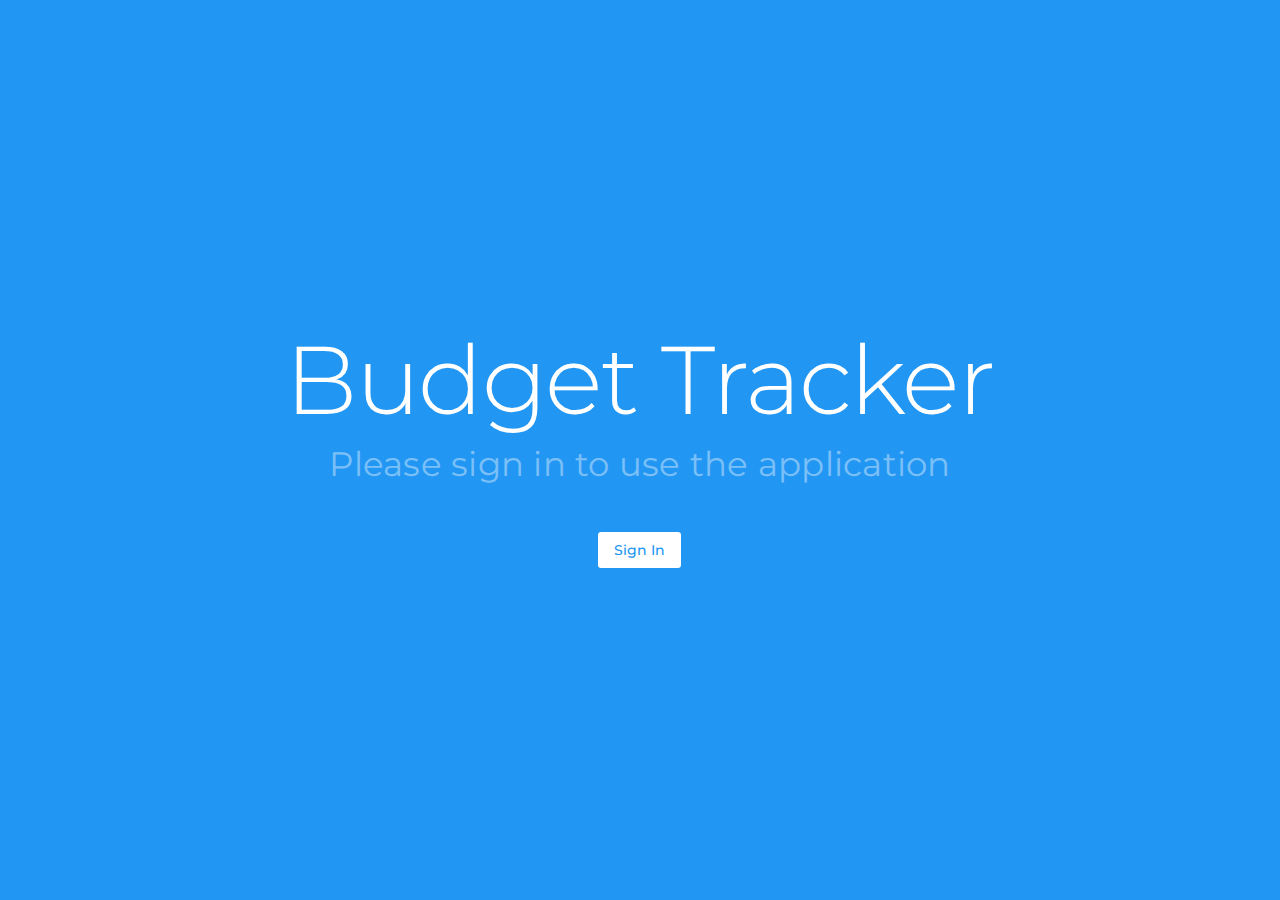
<file: index.html>
<!DOCTYPE html><html lang=""><head><meta charset="utf-8"><meta http-equiv="X-UA-Compatible" content="IE=edge"><meta name="viewport" content="width=device-width,initial-scale=1,maximum-scale=1,user-scalable=0"><!--[if IE]><link rel="icon" href="favicon.ico"><![endif]--><title>Budget Tracker</title><meta name="google-signin-client_id" content="638500515999-qqedfumejapak00tsg78735skq55qfv3.apps.googleusercontent.com"><link href="https://fonts.googleapis.com/css?family=Archivo&display=swap" rel="stylesheet"><link rel="preconnect" href="https://fonts.googleapis.com"><link rel="preconnect" href="https://fonts.gstatic.com" crossorigin><link href="https://fonts.googleapis.com/css?family=Montserrat:400,700,200" rel="stylesheet"><script src="https://apis.google.com/js/api.js"></script><style>.app-name {
        font-family: "Faster One";
      }
  
      html {
        font-family: Montserrat, Archivo !important;
        overflow: hidden !important;
      }
  
      body {
        font-family: "Montserrat", "Archivo", "Roboto", "-apple-system", "Helvetica Neue", Helvetica, Arial, sans-serif !important;
        overflow: hidden;
      }
  
      ::-webkit-scrollbar {
        width: 6px;
        /* Remove scrollbar space ebe3e3 */
        background: transparent;
        /* Optional: just make scrollbar invisible */
        margin-top: 50px;
        height: 11px;
      }
  
      /* Optional: show position indicator in red */
      ::-webkit-scrollbar-thumb {
        /* background: #5b9bd5;
            background: #ccc; 
            background: #847f7f; */
        background: rgba(148, 168, 193, 0.4);
        height: 3px;
        border-radius: 8px;
      }
  
      ::-webkit-input-placeholder {
        color: peachpuff;
        font-size: 13px;
      }
  
      ::-moz-placeholder {
        color: peachpuff;
        font-size: 13px;
      }
  
      :-ms-input-placeholder {
        color: peachpuff;
        font-size: 13px;
      }
  
      ::placeholder {
        color: peachpuff;
        font-size: 13px;
      }
  
      /* Chrome, Safari, Edge, Opera */
      input::-webkit-outer-spin-button,
      input::-webkit-inner-spin-button {
        -webkit-appearance: none;
        margin: 0;
      }
  
      /* Firefox */
      input[type=number] {
        -moz-appearance: textfield;
      }
  
      textarea {
        resize: none !important;
      }
  
      .bg-green-etc {
        background: #64a70b !important;
      }
  
      .center-piece {
        max-width: 500px;
        margin-left: auto;
        margin-right: auto;
        font-family: Archivo;
        letter-spacing: .4rem;
        font-size: 2rem;
        color: white;
        height: 100px;
        padding-top: 120px;
        text-align: center;
      }
  
      sup {
        font-size: 11px;
      }</style><link href="css/chunk-78b8e25c.3d726c7f.css" rel="prefetch"><link href="js/chunk-1a113763.21c4d409.js" rel="prefetch"><link href="js/chunk-412d6f92.b2a2c12f.js" rel="prefetch"><link href="js/chunk-66dacd00.2b615127.js" rel="prefetch"><link href="js/chunk-6bd706ee.d1d65381.js" rel="prefetch"><link href="js/chunk-78b8e25c.b0f1de81.js" rel="prefetch"><link href="js/chunk-79e2eab3.6861293f.js" rel="prefetch"><link href="js/chunk-7c55020e.47c0f999.js" rel="prefetch"><link href="js/chunk-7f92a140.cf569019.js" rel="prefetch"><link href="js/chunk-a90b8f2c.ac94e09f.js" rel="prefetch"><link href="js/chunk-b9c0e4ca.1dd14a70.js" rel="prefetch"><link href="js/chunk-edca92c2.45884427.js" rel="prefetch"><link href="css/app.a24b6662.css" rel="preload" as="style"><link href="css/chunk-vendors.30920951.css" rel="preload" as="style"><link href="js/app.8b71d6ac.js" rel="preload" as="script"><link href="js/chunk-vendors.06b97756.js" rel="preload" as="script"><link href="css/chunk-vendors.30920951.css" rel="stylesheet"><link href="css/app.a24b6662.css" rel="stylesheet"><link rel="icon" type="image/png" sizes="32x32" href="img/icons/favicon-32x32.png"><link rel="icon" type="image/png" sizes="16x16" href="img/icons/favicon-16x16.png"><link rel="manifest" href="manifest.json"><meta name="theme-color" content="#4DBA87"><meta name="apple-mobile-web-app-capable" content="no"><meta name="apple-mobile-web-app-status-bar-style" content="default"><meta name="apple-mobile-web-app-title" content="Budget Tracker"><link rel="apple-touch-icon" href="img/icons/apple-touch-icon-152x152.png"><link rel="mask-icon" href="img/icons/safari-pinned-tab.svg" color="#4DBA87"><meta name="msapplication-TileImage" content="img/icons/msapplication-icon-144x144.png"><meta name="msapplication-TileColor" content="#000000"></head><body><noscript><strong>We're sorry but clientapp doesn't work properly without JavaScript enabled. Please enable it to continue.</strong></noscript><div id="app"></div><script src="js/chunk-vendors.06b97756.js"></script><script src="js/app.8b71d6ac.js"></script></body></html>
</file>
<file: css/chunk-78b8e25c.3d726c7f.css>
.profile-avatar{box-shadow:0 0 2px #222}
</file>
<file: css/chunk-vendors.30920951.css>
@font-face{font-family:Material Icons;font-style:normal;font-weight:400;font-display:block;src:url(../fonts/flUhRq6tzZclQEJ-Vdg-IuiaDsNcIhQ8tQ.26d9b882.woff2) format("woff2"),url(../fonts/flUhRq6tzZclQEJ-Vdg-IuiaDsNa.ac82b043.woff) format("woff")}.material-icons{font-family:Material Icons;font-feature-settings:"liga"}@font-face{font-family:Material Icons Round;font-style:normal;font-weight:400;font-display:block;src:url(../fonts/LDItaoyNOAY6Uewc665JcIzCKsKc_M9flwmPq_HTTw.6a36eb84.woff2) format("woff2"),url(../fonts/LDItaoyNOAY6Uewc665JcIzCKsKc_M9flwmJ.eac269fc.woff) format("woff")}.material-icons,.material-icons-round{font-weight:400;font-style:normal;display:inline-block;line-height:1;text-transform:none;letter-spacing:normal;word-wrap:normal;white-space:nowrap;direction:ltr;-webkit-font-smoothing:antialiased;text-rendering:optimizeLegibility;-moz-osx-font-smoothing:grayscale}.material-icons-round{font-family:Material Icons Round;font-feature-settings:"liga"}
</file>
